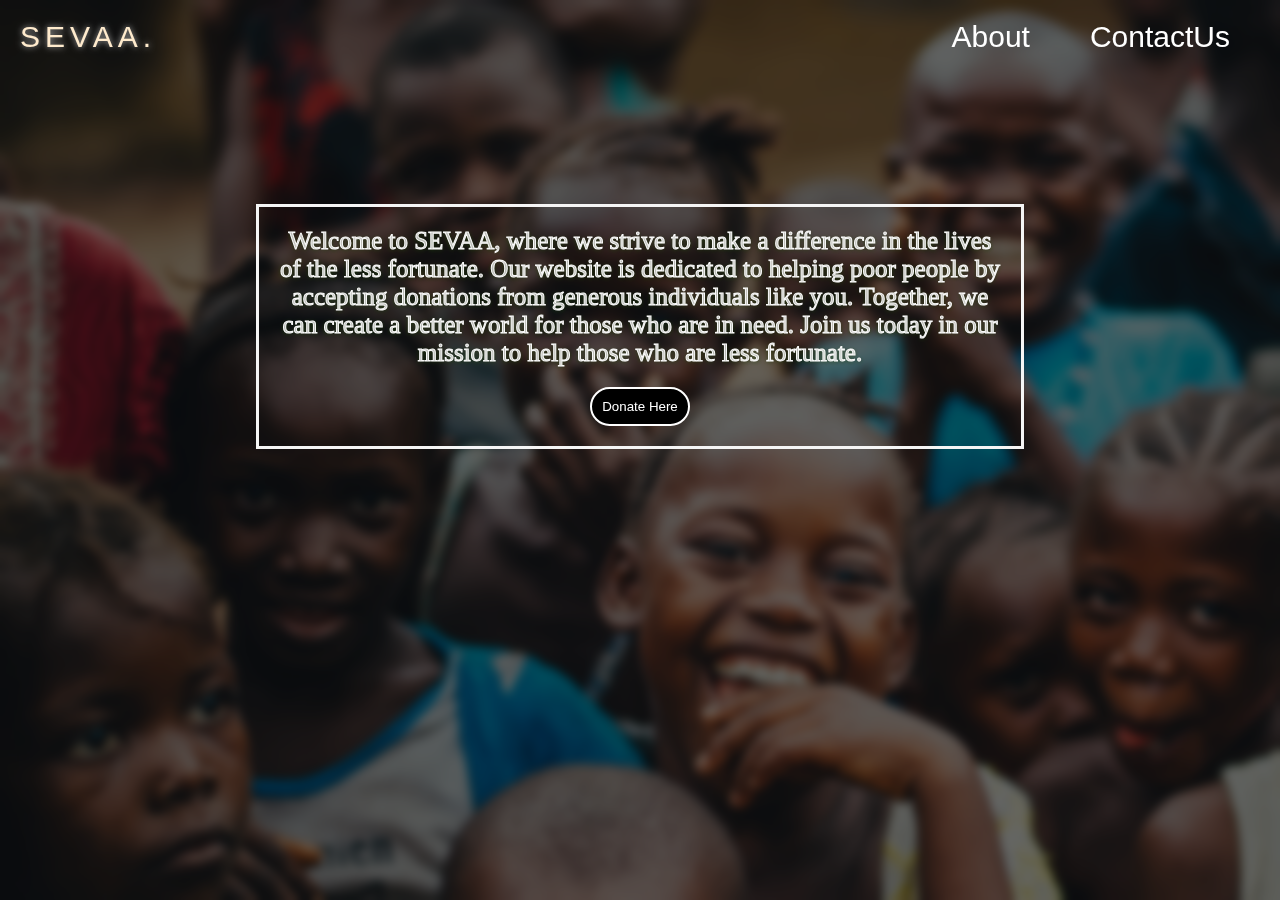
<file: index.html>
<!DOCTYPE html>
<html lang="en">
<head>
    <meta charset="UTF-8">
    <meta http-equiv="X-UA-Compatible" content="IE=edge">
    <meta name="viewport" content="width=device-width, initial-scale=1.0">
    <title>Charity</title>
    <link rel="stylesheet" href="style.css">
</head>
<body>
    <div class="container2"></div>
        <div class="navbar">
            <div class="left">
               <a href="/">SEVAA.</a>
            </div>
            <div class="right">
                <ul>
                    <li><a href="About.html">About</a></li>
                    <li><a href="Contact.html">ContactUs</a></li>
                </ul>
            </div>
        </div>

        <div class="container">
           <p> Welcome to SEVAA, where we strive to make a difference in the lives of the less fortunate. Our website is dedicated to helping poor people by accepting donations from generous individuals like you. Together, we can create a better world for those who are in need. Join us today in our mission to help those who are less fortunate.</p>
            <a href="https://rzp.io/l/Cm7tZncD0"><button>Donate Here</button></a>
        </div>
    
</body>
</html>
</file>
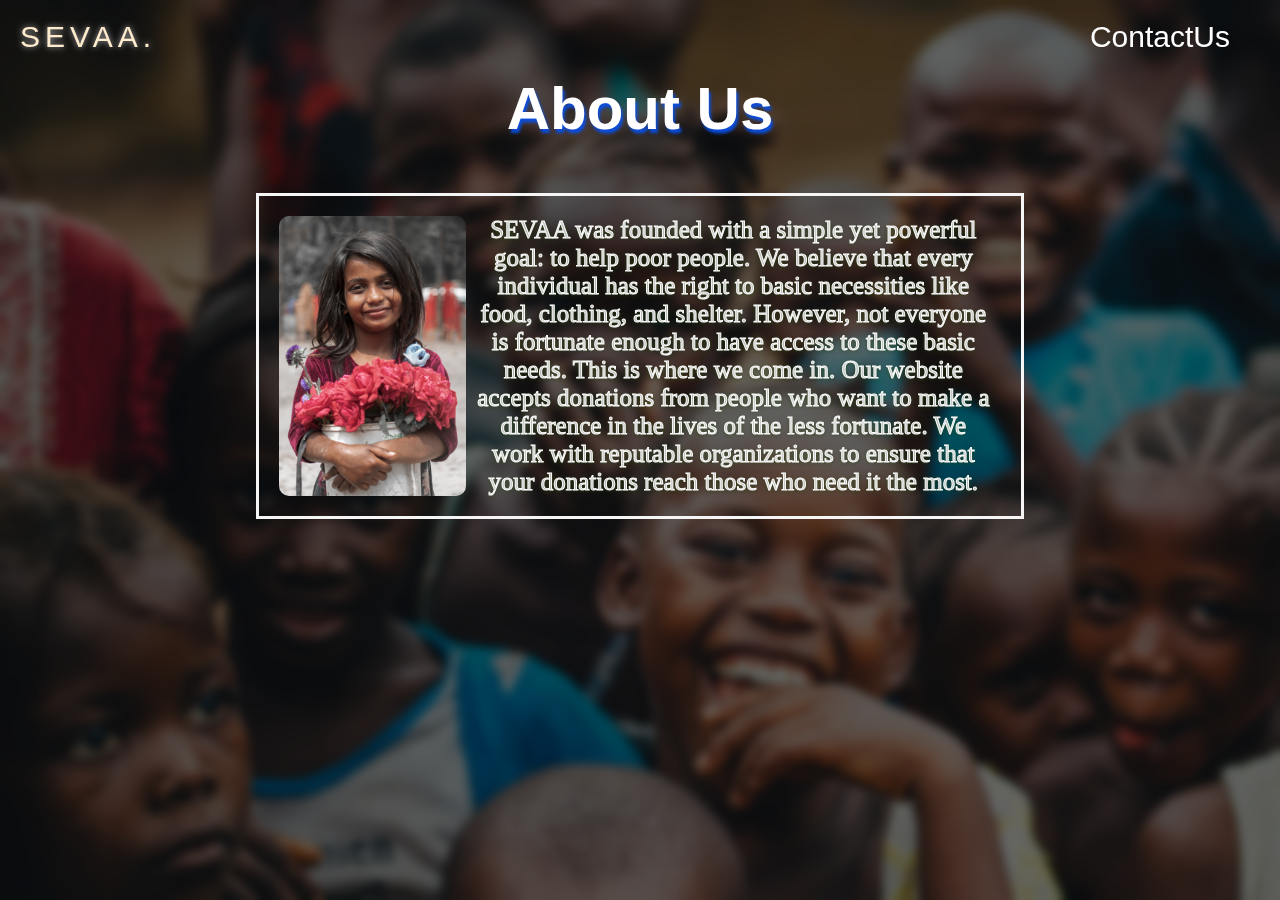
<file: About.html>
<!DOCTYPE html>
<html lang="en">
<head>
    <meta charset="UTF-8">
    <meta http-equiv="X-UA-Compatible" content="IE=edge">
    <meta name="viewport" content="width=device-width, initial-scale=1.0">
    <title>Charity</title>
    <link rel="stylesheet" href="style.css">
</head>
<body>
    <div class="container2"></div>
        <div class="navbar">
            <div class="left">
               <a href="/">SEVAA.</a>
            </div>
            <div class="right">
                <ul>
                    <li><a href="Contact.html">ContactUs</a></li>
                </ul>
            </div>
        </div>

        <h1 align="center" style="position: relative; z-index: 4;">About Us</h1>
        <div class="container" style="display: flex; top: 50px;">
            <img src="images/image2.jpg" alt="" width="200px" height="280px" style="border-radius: 10px;">
           <p style="margin: 0px 10px ;">SEVAA was founded with a simple yet powerful goal: to help poor people. We believe that every individual has the right to basic necessities like food, clothing, and shelter. However, not everyone is fortunate enough to have access to these basic needs. This is where we come in. Our website accepts donations from people who want to make a difference in the lives of the less fortunate. We work with reputable organizations to ensure that your donations reach those who need it the most.</p>
        </div>
    
</body>
</html>
</file>
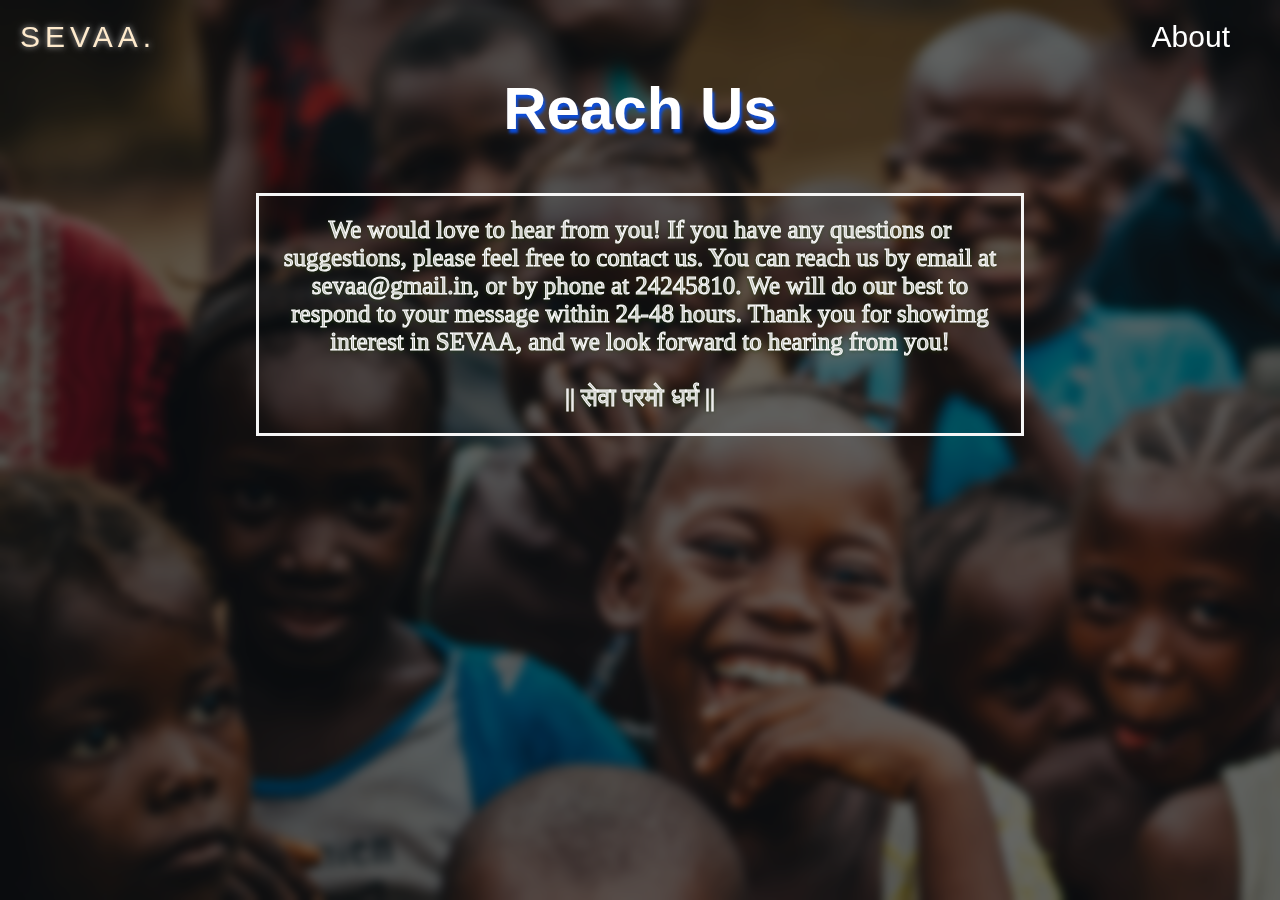
<file: Contact.html>
<!DOCTYPE html>
<html lang="en">

<head>
    <meta charset="UTF-8">
    <meta http-equiv="X-UA-Compatible" content="IE=edge">
    <meta name="viewport" content="width=device-width, initial-scale=1.0">
    <title>Charity</title>
    <link rel="stylesheet" href="style.css">
</head>

<body>
    <div class="container2"></div>
    <div class="navbar">
        <div class="left">
            <a href="/">SEVAA.</a>
        </div>
        <div class="right">
            <ul>
                <li><a href="About.html">About</a></li>
            </ul>
        </div>
    </div>

    <h1 align="center" style="position: relative; z-index: 4;">Reach Us</h1>
    <div class="container" style="top: 50px;">
        <p>We would love to hear from you! If you have any questions or suggestions, please feel free to contact us. You
            can reach us by email at sevaa@gmail.in, or by phone at 24245810. We will do our best to respond to your
            message within 24-48 hours. Thank you for showimg interest in SEVAA, and we look forward to hearing from
            you! <br><br>
            || सेवा परमो धर्म ||
        </p>
    </div>

</body>

</html>
</file>
<file: style.css>
* {
    margin: 0;
    padding: 0;
    box-sizing: border-box;
}

html {
    width: 100%;
    height: 100vh;
}

body {
    background-image: url('images/image1.jpg');
    background-size: cover;
    background-position: center;
    background-repeat: no-repeat;
    width: 100%;
    height: 100%;
    backdrop-filter: blur(5px);
    font-size: 30px;
    position: relative;
}

.container2{
    width: 100%;
    height: 100%;
    background-color: rgba(0, 0, 0, 0.585);
    position: absolute;
    top: 0;
    left: 0;
}

.navbar {
    padding: 20px;
    width: 100%;
    display: flex;
    justify-content: space-between;
    position: sticky;
    top: 0;
    z-index: 1;
}

.navbar .left {
    width: 30%;
}

.navbar .left a {
    color: blanchedalmond;
    text-shadow: 0px 0px 6px rgba(255, 255, 255, 0.7);
    letter-spacing: 5px;
    font-family: 'Gill Sans', 'Gill Sans MT', Calibri, 'Trebuchet MS', sans-serif;
    text-decoration: none;
}

.navbar .right {
    width: 65%;
}

.navbar .right ul {
    float: right;
    display: flex;
}

.navbar .right ul li {
    list-style: none;
}

.navbar .right ul li a {
    padding: 10px 30px;
    color: white;
    text-decoration: none;
    position: relative;
    font-family: 'Franklin Gothic Medium', 'Arial Narrow', Arial, sans-serif;
}

.navbar .right ul li a:hover {
    text-shadow: 2px 4px 3px rgba(9, 79, 230, 0.936);
}

.navbar .right ul li a::after {
    content: '';
    width: 0;
    position: absolute;
    left: 0;
    bottom: -6px;
    background: #fbf9f9;
    height: 3px;
    transition: 0.6s;
}

.navbar .right ul li a:hover::after {
    width: 100%;
}

.container{
    position: relative;
    top: 130px;
    width: 60%;
    font-size: 25px;
    margin: 0 auto;
    text-align: center;
    border: 3px solid whitesmoke;
    padding: 20px;
}

h1{
    font-family: 'Gill Sans', 'Gill Sans MT', Calibri, 'Trebuchet MS', sans-serif;
   color: white;
    text-shadow: 2px 4px 3px rgba(9, 79, 230, 0.936);
}
.container p{
    color: rgba(255, 255, 255, 0.685);
    -webkit-text-stroke: 1px #F8F8F8;
    text-shadow: 0px 1px 4px #23430C;
}
.container a button{
    font-family: 'Gill Sans', 'Gill Sans MT', Calibri, 'Trebuchet MS', sans-serif;
    color: white;
    padding: 10px;
    margin-top: 20px;
    background-color: black;
    border: 2px solid white;
    text-shadow: none;
    border-radius: 20px;
}

.container a button:hover{
   
    background-color: blanchedalmond;
    color: black;
    border: 2px solid black;
    transform: translateY(-10px);
    text-shadow: 2px 4px 3px rgba(44, 45, 47, 0.33);
}
</file>
